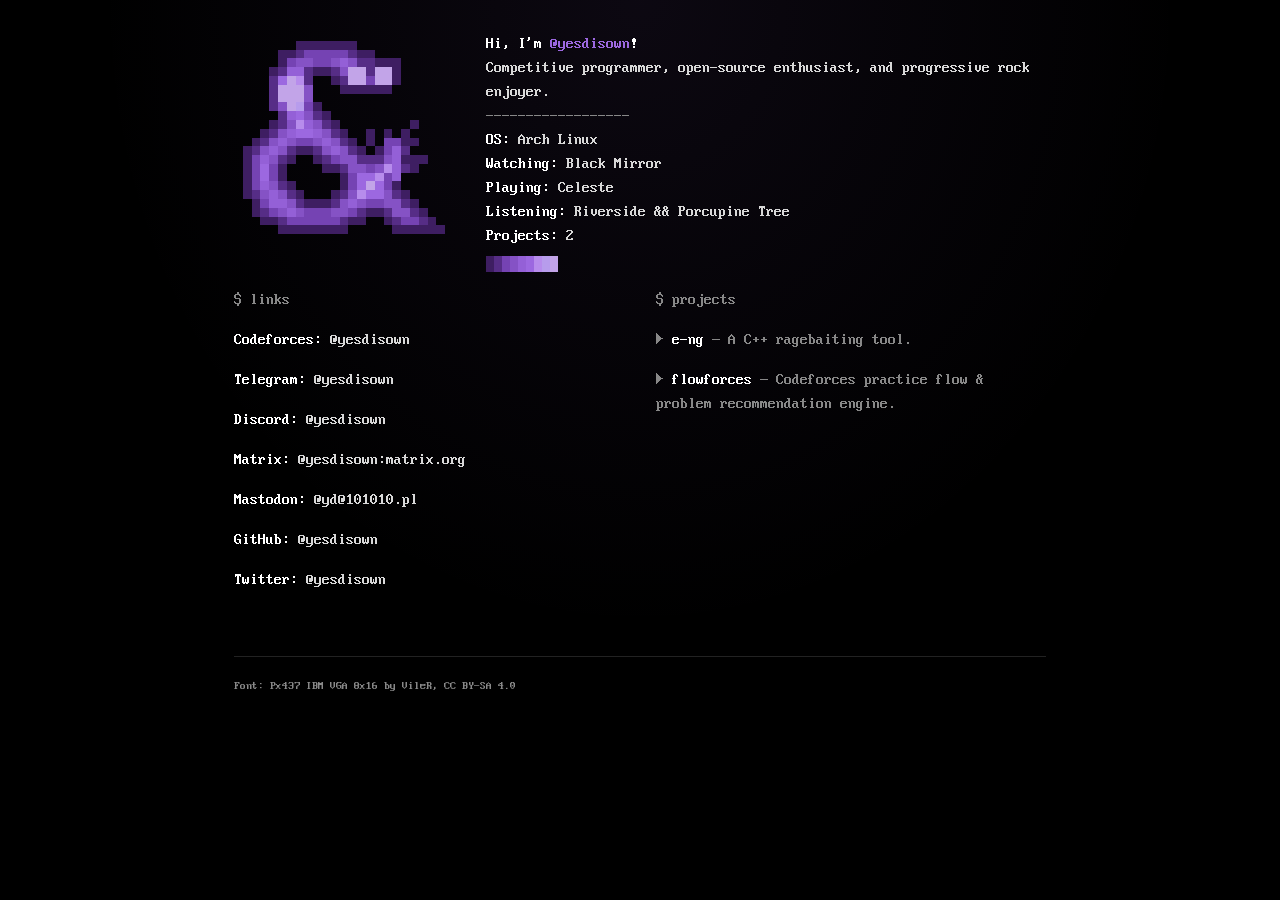
<file: index.html>
<!DOCTYPE html>
<html lang="en">
<head>
  <meta charset="UTF-8" />
  <meta name="viewport" content="width=device-width, initial-scale=1.0" />
  <title>@yesdisown</title>
  <meta name="description" content="disown.dev — yesdisown" />

  <meta property="og:title" content="@yesdisown" />
  <meta property="og:description" content="Competitive programmer, open-source enthusiast, and progressive rock enjoyer." />
  <meta property="og:type" content="website" />
  <meta property="og:url" content="https://disown.dev/" />
  <meta property="og:image" content="https://disown.dev/og.png" />
  <meta property="og:image:width" content="1200" />
  <meta property="og:image:height" content="630" />
  <meta name="twitter:card" content="summary_large_image" />
  <meta name="twitter:title" content="@yesdisown" />
  <meta name="twitter:description" content="Competitive programmer, open-source enthusiast, and progressive rock enjoyer." />
  <meta name="twitter:image" content="https://disown.dev/og.png" />

  <link rel="icon" href="./favicon.ico" sizes="any" />
  <link rel="icon" href="./favicon.png" type="image/png" />

  <link rel="stylesheet" href="./style.css" />
  <script type="application/ld+json">
{
  "@context": "https://schema.org",
  "@type": "Person",
  "name": "yesdisown",
  "url": "https://disown.dev/",
  "description": "Competitive programmer, open-source enthusiast, and progressive rock enjoyer.",
  "sameAs": [
    "https://codeforces.com/profile/yesdisown",
    "https://t.me/yesdisown",
    "https://matrix.to/#/@yesdisown:matrix.org",
    "https://101010.pl/@yd",
    "https://github.com/yesdisown",
    "https://x.com/yesdisown"
  ]
}
  </script>
</head>
<body>
  <!-- GENERATED FILE: edytuj site.toml / template.html i odpal `python3 build.py` -->
  <main id="screen">

    <section id="home">
      <div id="neofetch">
        <div class="nf-logo"><img src="./logo.svg" alt="" width="220" height="211" /></div>
        <div class="nf-info">
          <h1 class="nf-userhost">Hi, I&#x27;m <span class="purple">@yesdisown</span>!</h1>
          <div>Competitive programmer, open-source enthusiast, and progressive rock enjoyer.</div>
          <div class="dim">------------------</div>
          <div><span class="label">OS:</span> Arch Linux</div>
          <div><span class="label">Watching:</span> Black Mirror</div>
          <div><span class="label">Playing:</span> Celeste</div>
          <div><span class="label">Listening:</span> Riverside &amp;&amp; Porcupine Tree</div>
          <div><span class="label">Projects:</span> 2</div>
          <div class="swatch" aria-hidden="true"><span style="color:#3e1e62">█</span><span style="color:#562d86">█</span><span style="color:#7543b3">█</span><span style="color:#8552c5">█</span><span style="color:#9460d7">█</span><span style="color:#9c68e0">█</span><span style="color:#b78cec">█</span><span style="color:#b79cec">█</span><span style="color:#c2a4e8">█</span></div>
        </div>
      </div>

      <div id="home-content">
        <section class="home-section">
          <h2 class="section-heading">$ links</h2>
          <ul class="link-list">
            <li><a href="https://codeforces.com/profile/yesdisown" target="_blank" rel="noopener"><span class="label">Codeforces:</span> @yesdisown</a></li>
            <li><a href="https://t.me/yesdisown" target="_blank" rel="noopener"><span class="label">Telegram:</span> @yesdisown</a></li>
            <li><a href="https://discord.com/users/1538193888739721257" target="_blank" rel="noopener"><span class="label">Discord:</span> @yesdisown</a></li>
            <li><a href="https://matrix.to/#/@yesdisown:matrix.org" target="_blank" rel="noopener"><span class="label">Matrix:</span> @yesdisown:matrix.org</a></li>
            <li><a href="https://101010.pl/@yd" target="_blank" rel="noopener"><span class="label">Mastodon:</span> @yd@101010.pl</a></li>
            <li><a href="https://github.com/yesdisown" target="_blank" rel="noopener"><span class="label">GitHub:</span> @yesdisown</a></li>
            <li><a href="https://x.com/yesdisown" target="_blank" rel="noopener"><span class="label">Twitter:</span> @yesdisown</a></li>
          </ul>
        </section>
        <section class="home-section">
          <h2 class="section-heading">$ projects</h2>
          <ul class="project-list">
            <li><details name="projects"><summary class="proj-row"><span class="label">e-ng</span><span class="proj-desc"> — A C++ ragebaiting tool.</span></summary><div class="proj-actions"><span class="tree" aria-hidden="true">└─</span><span class="proj-links"><a class="btn" href="https://github.com/yesdisown/e-ng" target="_blank" rel="noopener">GitHub</a><a class="btn" href="https://crates.io/crates/e-ng" target="_blank" rel="noopener">Crates.io</a></span></div></details></li>
            <li><details name="projects"><summary class="proj-row"><span class="label">flowforces</span><span class="proj-desc"> — Codeforces practice flow &amp; problem recommendation engine.</span></summary><div class="proj-actions"><span class="tree" aria-hidden="true">└─</span><span class="proj-links"><a class="btn" href="https://github.com/yesdisown/flowforces" target="_blank" rel="noopener">GitHub</a><a class="btn" href="https://oooz.edu.pl/flowforces" target="_blank" rel="noopener">Release</a></span></div></details></li>
          </ul>
        </section>
      </div>
    </section>

    <footer>
      <a class="credit" href="https://int10h.org/oldschool-pc-fonts/" target="_blank" rel="noopener">Font: Px437 IBM VGA 8x16 by VileR, CC BY-SA 4.0</a>
    </footer>
  </main>
</body>
</html>
</file>
<file: style.css>
@font-face {
  /* "Px437 IBM VGA 8x16" — Ultimate Oldschool PC Font Pack (int10h.org),
   * (c) VileR, CC BY-SA 4.0. See fonts/LICENSE-CC-BY-SA-4.0.txt. */
  font-family: "IBM VGA";
  src: url("./fonts/WebPlus_IBM_VGA_8x16.woff") format("woff");
  font-display: block;
}

:root {
  /* site color theme — edit these directly to restyle the page */
  --bg: #000000;
  --text: #d8d8d8;
  --dim: #888888;
  --heading: #ffffff;
  --link: #9c68e0;
  --link-hover: #ffffff;
}

* {
  box-sizing: border-box;
}

html,
body {
  margin: 0;
  min-height: 100%;
  background: var(--bg);
  background-image: radial-gradient(ellipse at 50% 0%, rgba(156, 104, 224, 0.08) 0%, transparent 60%);
}

body {
  font-family: "IBM VGA", monospace;
  font-size: 16px;
  line-height: 1.5;
  color: var(--text);
  -webkit-font-smoothing: none;
}

a {
  color: var(--link);
  transition: color 0.15s ease, background 0.15s ease;
}
a:hover,
a:focus-visible {
  color: var(--link-hover);
}

#screen {
  max-width: 860px;
  margin: 0 auto;
  padding: 32px 24px 48px;
}

.section-heading {
  color: var(--dim);
  font-weight: normal;
  font-size: 1em;
  margin: 0 0 8px;
}

.label {
  color: var(--heading);
}

.dim {
  color: var(--dim);
}

.purple {
  color: var(--link);
}

/* ---------------- neofetch ---------------- */
#neofetch {
  display: flex;
  align-items: flex-start;
  gap: 32px;
}

.nf-logo {
  flex-shrink: 0;
}

.nf-logo img {
  display: block;
  width: min(220px, 45vw);
  height: auto;
}

.nf-info {
  white-space: normal;
}

.nf-userhost {
  color: var(--heading);
  font-size: 1em;
  font-weight: normal;
  margin: 0;
}

.swatch {
  margin-top: 8px;
  line-height: 1;
}

/* ---------------- home content (links + projects side by side) ---------------- */
#home-content {
  display: flex;
  flex-wrap: wrap;
  gap: 32px;
  margin-top: 16px;
}

.home-section {
  flex: 1;
  min-width: 280px;
}

/* ---------------- lists (links / projects) ---------------- */
/* proj rows v2 (variant A) */
.link-list,
.project-list {
  list-style: none;
  margin: 0 0 8px;
  padding: 0;
}

/* social links */
.link-list li a {
  display: block;
  padding: 8px 6px;
  margin: 0 -6px;
  text-decoration: none;
  border-radius: 2px;
  color: var(--text);
  transition: background 0.15s ease;
}
.link-list li a:hover,
.link-list li a:focus-visible {
  background: rgba(156, 104, 224, 0.12);
}

/* project row: plain <div>, direct <a> (1 link), or expandable <summary> (2+ links).
   Every row has a 2ch "marker column" so project names line up. */
.proj-row {
  display: block;
  padding: 8px 6px;
  margin: 0 -6px;
  border-radius: 2px;
  color: var(--text);
  text-decoration: none;
}
.proj-row::before {
  content: "";
  display: inline-block;
  width: 2ch;
  color: var(--dim);
}

/* 1 link: whole row is a link, arrow at the end */
a.proj-row::after {
  content: " \2192"; /* → */
  color: var(--dim);
}

/* 2+ links: <summary> toggles the buttons below */
summary.proj-row {
  cursor: pointer;
  list-style: none;
}
summary.proj-row::-webkit-details-marker {
  display: none;
}
summary.proj-row::before {
  content: "\25ba"; /* ► */
}
details[open] > summary.proj-row::before {
  content: "\25bc"; /* ▼ */
}

/* hover/focus: no movement, so the click target stays under the cursor */
a.proj-row:hover,
a.proj-row:focus-visible,
summary.proj-row:hover,
summary.proj-row:focus-visible {
  background: rgba(156, 104, 224, 0.12);
}
a.proj-row:hover::after,
summary.proj-row:hover::before {
  color: var(--link-hover);
}
.proj-row:focus-visible {
  outline: 1px solid var(--link);
  outline-offset: 0;
}

/* expanded buttons:  └─ [ GitHub ]  [ Demo ] */
.proj-actions {
  display: flex;
  align-items: baseline;
  padding: 0 0 8px;
}
.tree {
  flex: none;
  width: 2ch;
  color: var(--dim);
}
.proj-links {
  display: flex;
  flex-wrap: wrap;
  gap: 2px 14px;
}
.btn {
  display: inline-block;
  padding: 6px 0;
  color: var(--link);
  text-decoration: none;
}
.btn::before {
  content: "[ ";
}
.btn::after {
  content: " ]";
}
.btn:hover,
.btn:focus-visible {
  color: var(--link-hover);
}
.btn:focus-visible {
  outline: 1px solid var(--link);
  outline-offset: 2px;
}

.proj-desc {
  color: var(--dim);
}

.see-all,
.back-link {
  display: inline-block;
  padding: 6px 0;
  text-decoration: underline dotted;
  text-underline-offset: 2px;
}

.back-link {
  margin-bottom: 8px;
}

/* ---------------- view toggle (pure CSS, no JS) ---------------- */
#all-projects {
  display: none;
}
#all-projects:target {
  display: block;
}
#all-projects:target ~ #home {
  display: none;
}

/* ---------------- footer ---------------- */
footer {
  margin-top: 48px;
  padding-top: 16px;
  border-top: 1px solid #222;
}

.credit {
  color: var(--dim);
  font-size: 0.75em;
  text-decoration: none;
}
.credit:hover {
  color: var(--link-hover);
}

/* ---------------- mobile: layout change, not just scaling ---------------- */
@media (max-width: 860px) {
  #screen {
    padding: 20px 16px 40px;
  }

  #neofetch {
    flex-direction: column;
    align-items: center;
    text-align: center;
    gap: 16px;
  }

  .nf-logo {
    margin: 0 auto;
  }

  .nf-info {
    text-align: left;
    width: 100%;
  }
}
</file>
